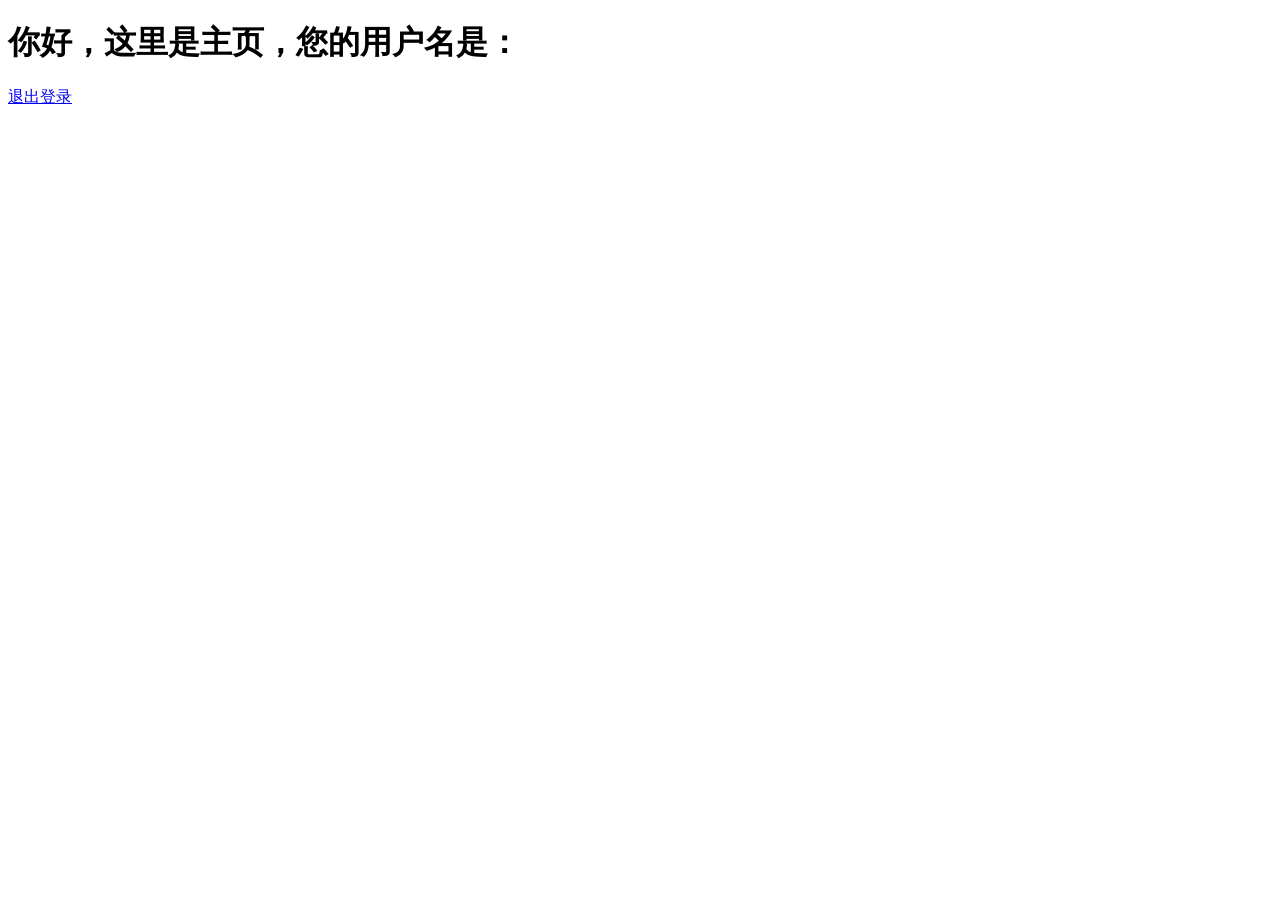
<file: sso-client/src/main/resources/templates/index.html>
<!DOCTYPE html>
<html lang="en" xmlns:th="http://www.w3.org/1999/xhtml">
<head>
    <meta charset="UTF-8"/>
    <title>Index</title>
</head>
<body>

<h1>你好，这里是主页，您的用户名是：</h1>
<h1 th:text="${username}"></h1>

<a href="/logout"><p>退出登录</p></a>

</body>
</html>
</file>
